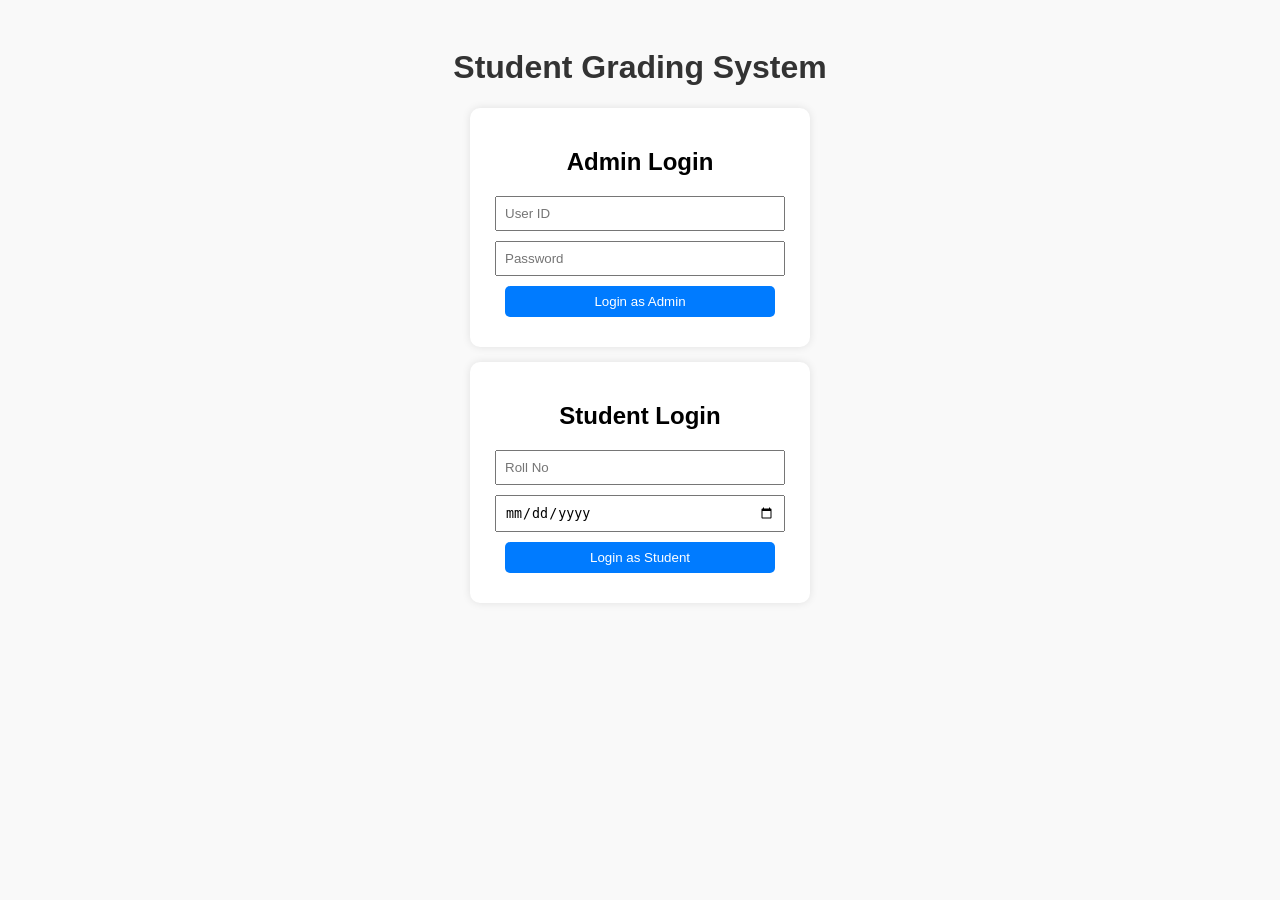
<file: index.html>
<!DOCTYPE html>
<html>
<head>
  <meta charset="UTF-8">
  <title>Student Grading System</title>
  <link rel="stylesheet" href="style.css">
</head>
<body>
  <h1>Student Grading System</h1>
  
  <div class="login-container">
    <h2>Admin Login</h2>
    <input id="adminUser" placeholder="User ID">
    <input id="adminPass" type="password" placeholder="Password">
    <button onclick="adminLogin()">Login as Admin</button>
  </div>

  <div class="login-container">
    <h2>Student Login</h2>
    <input id="rollNo" placeholder="Roll No">
    <input id="dob" type="date">
    <button onclick="studentLogin()">Login as Student</button>
  </div>

  <script src="script.js"></script>
</body>
</html>
</file>
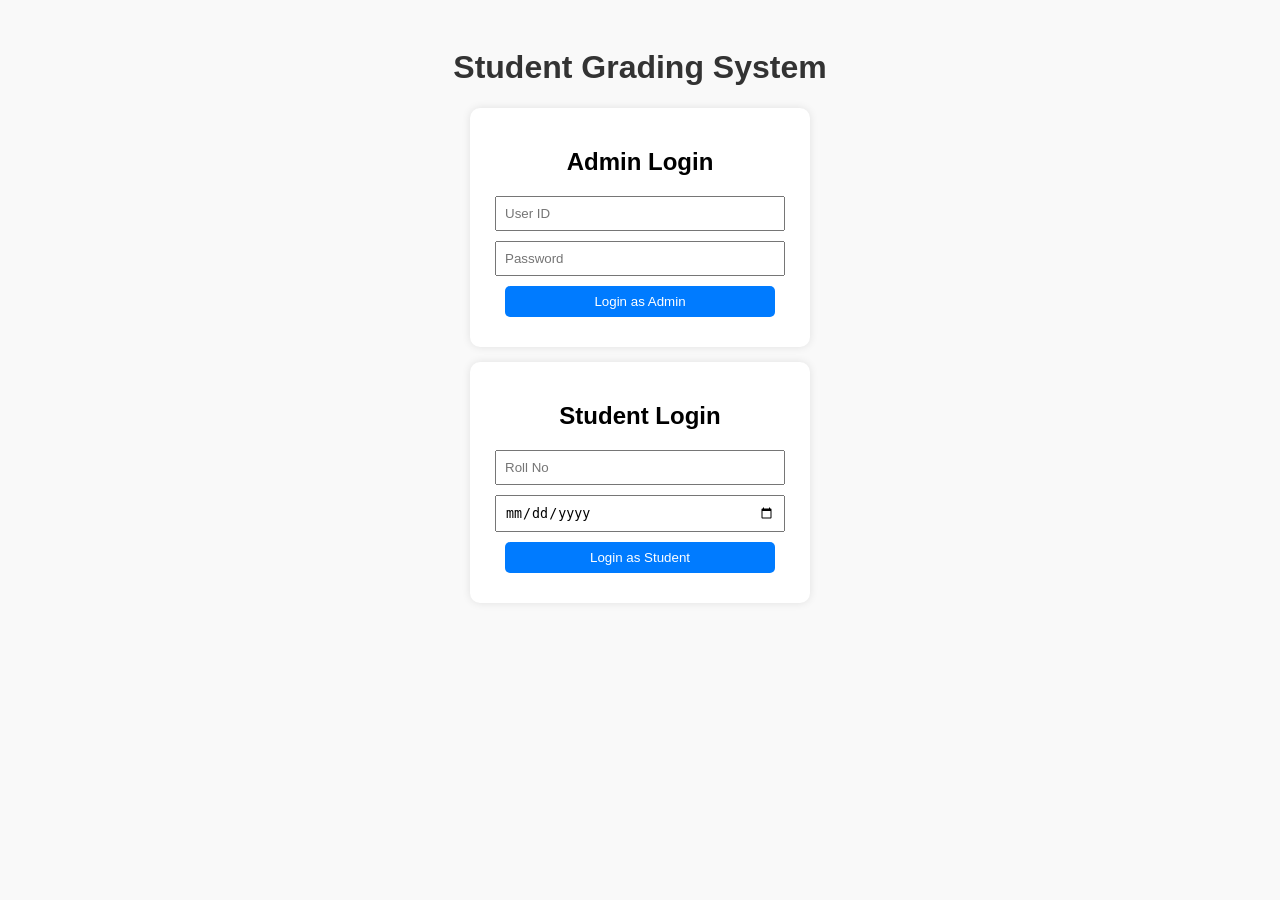
<file: admin.html>
<!DOCTYPE html>
<html>
<head>
  <meta charset="UTF-8">
  <title>Admin Dashboard</title>
  <link rel="stylesheet" href="style.css">
</head>
<body>
  <h1>Admin Dashboard</h1>
    <input id="rollNo" placeholder="Roll No">
    <input id="name" placeholder="Student Name">
    <input id="dob" type="date">
    <h3>Enter Subject Marks</h3>

    <div id="subjects"></div>
    
    <button type="button" onclick="addSubject()">+ Add Subject</button>
    <button type="button" onclick="uploadMarks()">Upload Marks</button>
    <button onclick="window.location.href='viewall.html'">View All Marks</button>
    <button onclick="logout()" id="logout">Logout</button>
</div>

<script>
  document.getElementById("viewAllMarksBtn").addEventListener("click", () => {
    window.location.href = "viewall.html";
  });

    function addSubject() {
        const subjects = document.getElementById('subjects');
        const index = subjects.children.length + 1;
        const row = document.createElement('div');
        row.className = 'subject-row';
        // keep length/size similar to the original inputs by setting explicit widths
        row.innerHTML = `
            <input type="text" name="subjectName${index}" placeholder="Subject Name" style="width:260px;">
            <input type="number" name="marks${index}" placeholder="Marks" min="0" max="100" style="width:80px;">
            <button type="button" class="remove" onclick="this.parentElement.remove()" style="margin-left:8px;">Remove</button>
        `;

        subjects.appendChild(row);
    }

    // Optional: a simple uploadMarks stub if not defined in script.js
    function uploadMarks() {
        const rollNo = document.getElementById('rollNo').value;
        const name = document.getElementById('name').value;
        const dob = document.getElementById('dob').value;
        const subjects = Array.from(document.querySelectorAll('.subject-row')).map((row) => {
            return {
                subject: row.querySelector('input[type="text"]').value,
                marks: row.querySelector('input[type="number"]').value
            };
        });
        console.log({ rollNo, name, dob, subjects });
        alert('Marks prepared for upload (check console).');
    }
</script>

  <script src="script.js"></script>
</body>
</html>
</file>
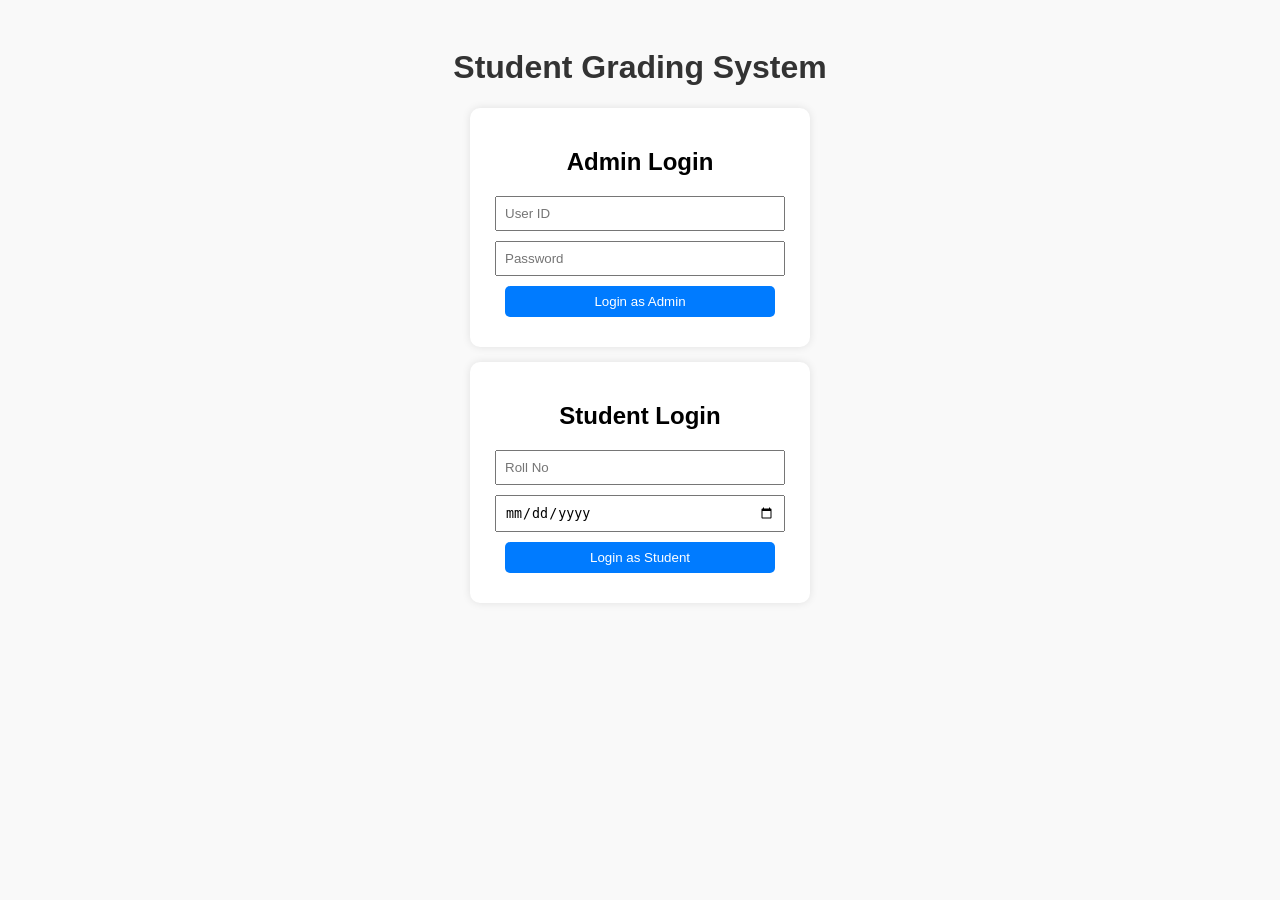
<file: student.html>
<!DOCTYPE html>
<html>
  <head>
    <meta charset="UTF-8" />
    <title>Student Marks</title>
    <link rel="stylesheet" href="style.css" />
  </head>
  <body>
    <h1>Student Marks</h1>
    <div id="studentData"></div>
    <br /><br /><br />
    <button onclick="logout()" id="logout">Logout</button>
    <script>
      const student = JSON.parse(localStorage.getItem("student"));
      if (student) {
        document.getElementById("studentData").innerHTML = `
        <h3>Name: ${student.name}<br>Roll Number: ${student.rollNo}</h3>
        <table border="1" style="margin:auto;"">
            <br>
          <tr ><th style="padding:10px;">Subject</th><th style="padding:10px;">Marks</th></tr>
          ${student.subjects
            .map((s) => `<tr><td>${s.subjectName}</td><td>${s.marks}</td></tr>`)
            .join("")}
        </table>
      `;
      } else {
        window.location.href = "index.html";
      }
    </script>
    <script src="script.js"></script>
  </body>
</html>
</file>
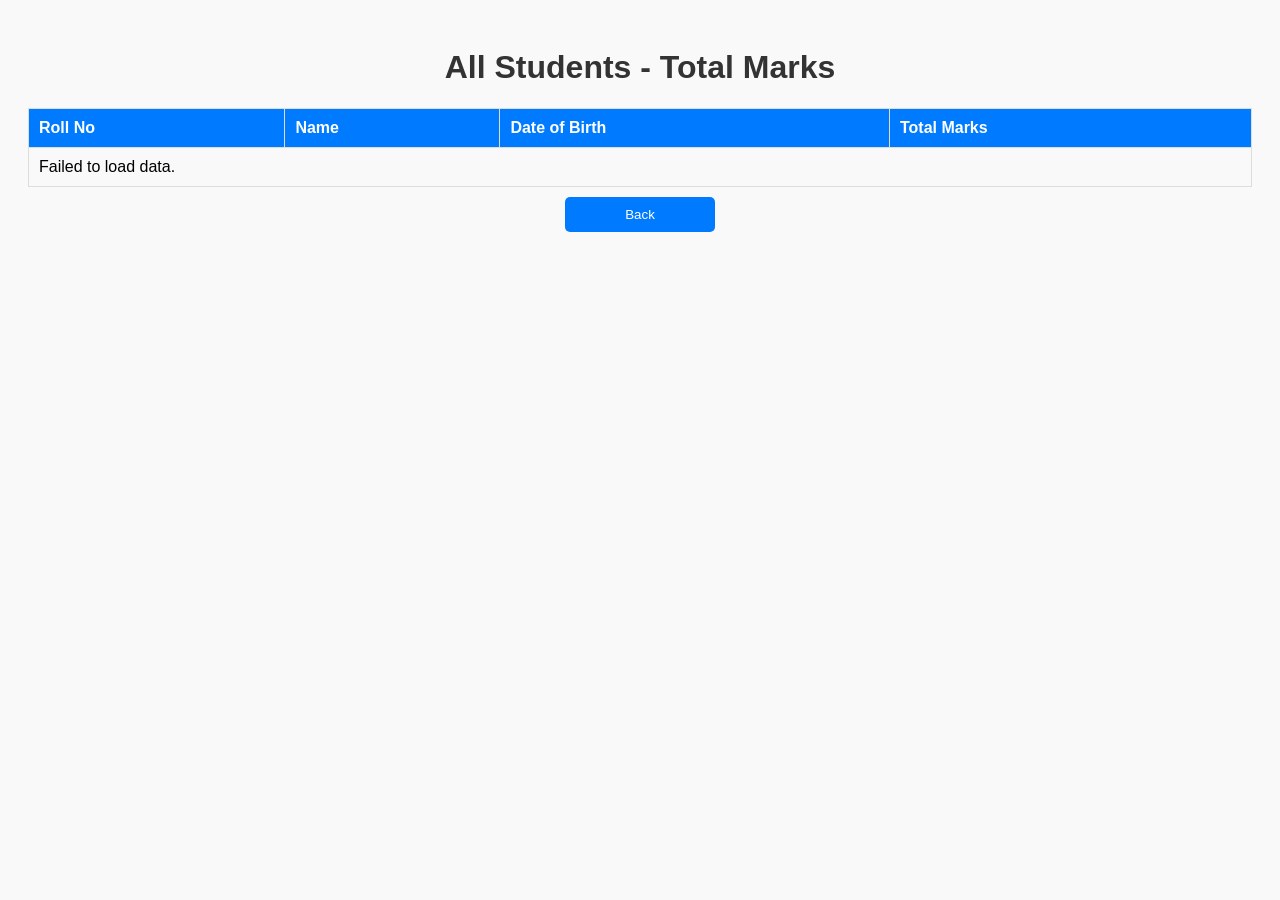
<file: viewall.html>
<!DOCTYPE html>
<html lang="en">
  <head>
    <meta charset="UTF-8" />
    <meta name="viewport" content="width=device-width, initial-scale=1.0" />
    <title>All Students Marks</title>

    <style>
      body {
        font-family: Arial;
        background: #f9f9f9;
        text-align: center;
        padding: 20px;
      }

      h1 {
        color: #333;
      }

      .login-container,
      .form {
        background: #fff;
        padding: 20px;
        margin: 15px auto;
        width: 90%;
        max-width: 900px;
        border-radius: 10px;
        box-shadow: 0 0 8px rgba(0, 0, 0, 0.1);
      }

      table {
        width: 100%;
        border-collapse: collapse;
        margin-top: 15px;
      }

      th,
      td {
        border: 1px solid #ddd;
        padding: 10px;
        text-align: left;
      }

      th {
        background: #007bff;
        color: white;
      }

      tr:nth-child(even) {
        background: #f2f2f2;
      }

      input,
      button {
        display: block;
        width: 90%;
        margin: 10px auto;
        padding: 8px;
      }

      button {
        background: #007bff;
        color: #fff;
        border: none;
        cursor: pointer;
        border-radius: 5px;
        padding: 10px;
        width: 150px;
      }

      button:hover {
        background: #0056b3;
      }

      #logout {
        padding: 10px 15px;
        background: #007bff;
        color: #fff;
        border: none;
        cursor: pointer;
        border-radius: 5px;
        width: 120px;
        margin-top: 20px;
      }

      #logout:hover {
        background: #0056b3;
      }
    </style>
  </head>
  <body>
    <div class="container">
      <h1>All Students - Total Marks</h1>

      <table id="studentsTable">
        <thead>
          <tr id="tableHead">
            <th>Roll No</th>
            <th>Name</th>
            <th>Date of Birth</th>
            <th>Total Marks</th>
          </tr>
        </thead>
        <tbody>
          <!-- Data populated by JS -->
        </tbody>
      </table>

      <button onclick="window.location.href='admin.html'">Back</button>
    </div>

    <script src="viewall.js"></script>
  </body>
</html>
</file>
<file: style.css>
body {
  font-family: Arial;
  background: #f9f9f9;
  text-align: center;
  padding: 20px;
  
}

h1 {
  color: #333;
}

.login-container,
.form {
  background: #fff;
  padding: 20px;
  margin: 15px auto;
  width: 300px;
  border-radius: 10px;
  box-shadow: 0 0 8px rgba(0, 0, 0, 0.1);
}

input,
button {
  display: block;
  width: 90%;
  margin: 10px auto;
  padding: 8px;
}

button {
  background: #007bff;
  color: #fff;
  border: none;
  cursor: pointer;
  border-radius: 5px;
}

button:hover {
  background: #0056b3;
}
#logout {
  bottom: 200px;
  right: 20px;
  left: 20px;
  padding: 10px 15px;
  background: #007bff;
  color: #fff;
  border: none;
  cursor: pointer;
  border-radius: 5px;
  width: 100px;
}
#logout:hover {
  background: #0056b3;
}
</file>
